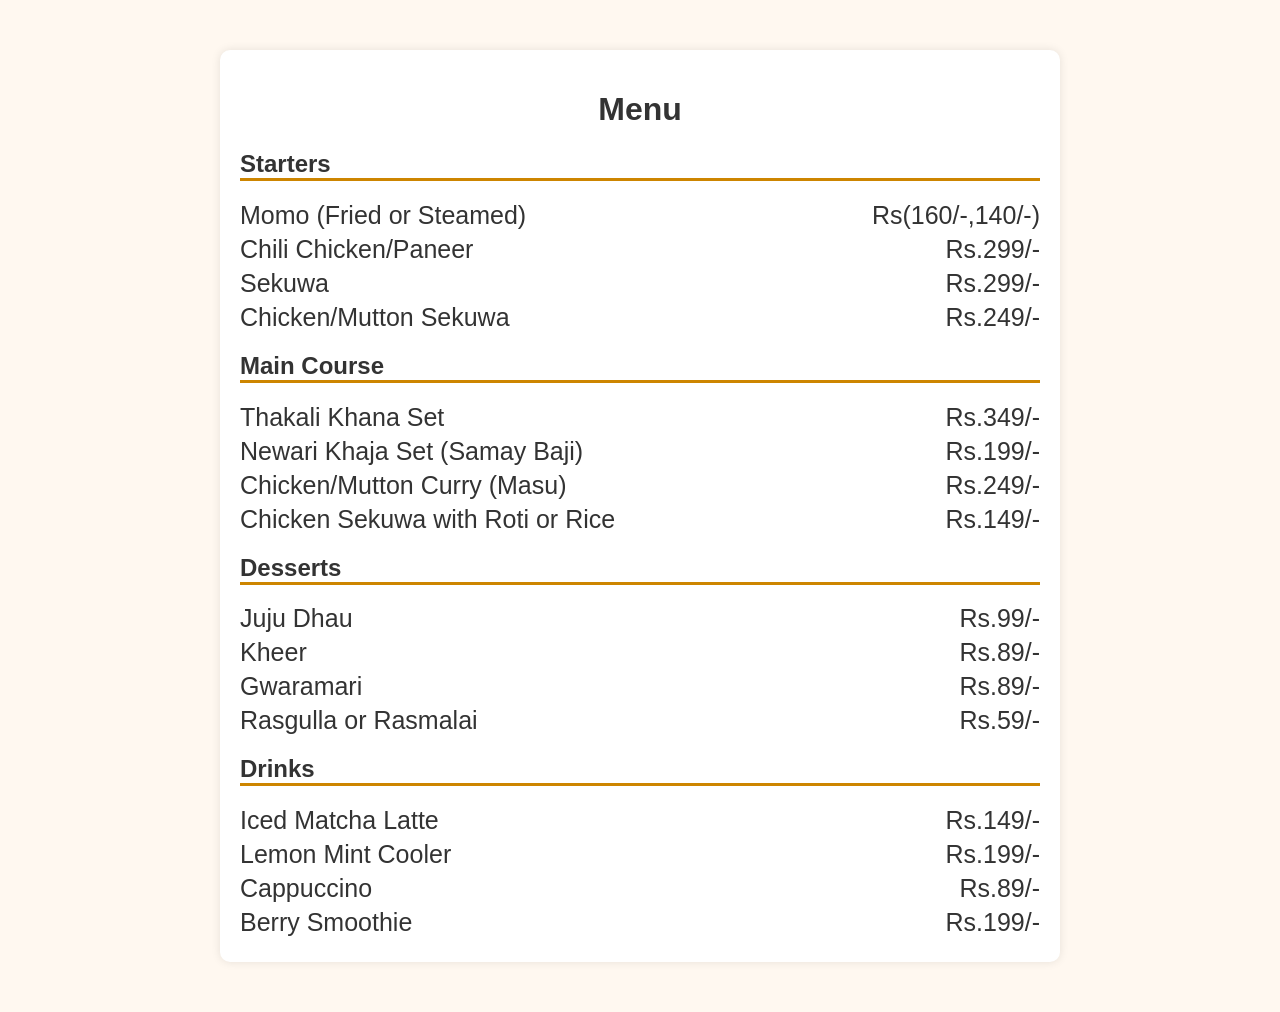
<file: menu.html>
<!DOCTYPE html>

<html>

<head>

    <title>A Simple Menu</title>
    
    <link rel="stylesheet" href="menu.css">

</head>

<body>

    <div class="main-container">

        <h1>Menu</h1>

        <div class="section">

            <h2>Starters</h2>

            <div class="items">
                <div class="name">Momo (Fried or Steamed)</div>
                <div class="price">Rs(160/-,140/-)</div>
            </div>

            <div class="items">
                <div class="name">Chili Chicken/Paneer</div>
                <div class="price">Rs.299/-</div>
            </div>

            <div class="items">
                <div class="name">Sekuwa </div>
                <div class="price">Rs.299/-</div>
            </div>

            <div class="items">
                <div class="name"> Chicken/Mutton Sekuwa </div>
                <div class="price">Rs.249/-</div>
            </div>
        </div>



        <div class="section">

            <h2>Main Course</h2>

            <div class="items">
                <div class="name">Thakali Khana Set</div>
                <div class="price">Rs.349/-</div>
            </div>

            <div class="items">
                <div class="name">Newari Khaja Set (Samay Baji)</div>
                <div class="price">Rs.199/-</div>
            </div>

            <div class="items">
                <div class="name">Chicken/Mutton Curry (Masu)</div>
                <div class="price">Rs.249/-</div>
            </div>

            <div class="items">
                <div class="name">Chicken Sekuwa with Roti or Rice</div>
                <div class="price">Rs.149/-</div>
            </div>
        </div>


        <div class="section">

            <h2>Desserts</h2>

            <div class="items">
                <div class="name">Juju Dhau</div>
                <div class="price">Rs.99/-</div>
            </div>

            <div class="items">
                <div class="name">Kheer </div>
                <div class="price">Rs.89/-</div>
            </div>

            <div class="items">
                <div class="name">Gwaramari </div>
                <div class="price">Rs.89/-</div>
            </div>

            <div class="items">
                <div class="name">Rasgulla or Rasmalai</div>
                <div class="price">Rs.59/-</div>
            </div>
        </div>


        <div class="section">

            <h2>Drinks</h2>

            <div class="items">
                <div class="name">Iced Matcha Latte</div>
                <div class="price">Rs.149/-</div>
            </div>

            <div class="items">
                <div class="name">Lemon Mint Cooler</div>
                <div class="price">Rs.199/-</div>
            </div>

            <div class="items">
                <div class="name">Cappuccino </div>
                <div class="price">Rs.89/-</div>
            </div>

            <div class="items">
                <div class="name"> Berry Smoothie </div>
                <div class="price">Rs.199/-</div>
            </div>

        </div>

    </div>

</body>

</html>
</file>
<file: menu.css>
body {
    font-family: 'Segoe UI', Tahoma, Geneva, Verdana, sans-serif;
    background-color: #fff8f0;
    color: #333;
    margin: 0;
    padding: 0;
}

h1{
    text-align: center;
}
.main-container {
    max-width: 800px;
    margin: 50px auto;
    padding: 20px;
    background-color: #fff;
    box-shadow: 0 0 10px rgba(0, 0, 0, 0.1);
    border-radius: 10px;
}

.section h2 {
    border-bottom: 3px solid rgb(205, 133, 0);
}

.items {
    display: flex;
    justify-content: space-between;
    margin-bottom: 5px;
}

.section .items .name,
.price {
    font-size: 25px;
}
</file>
